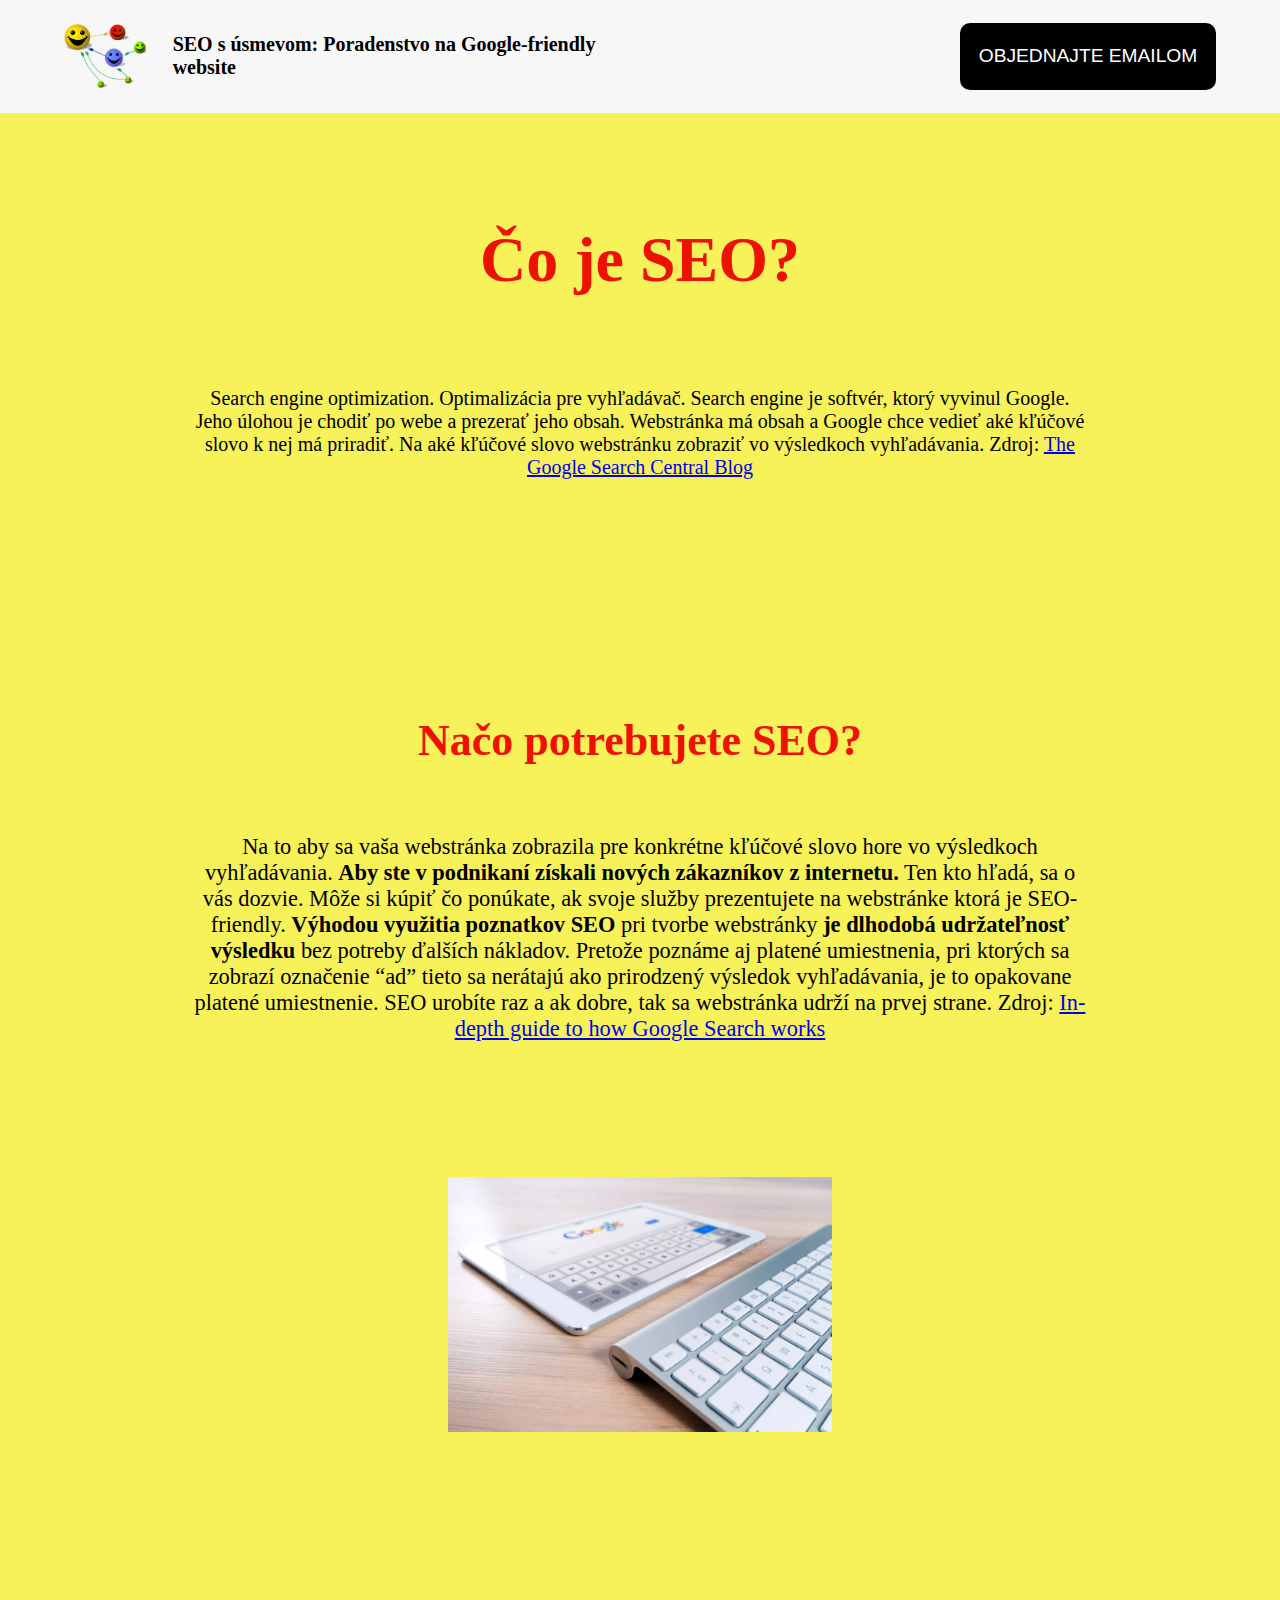
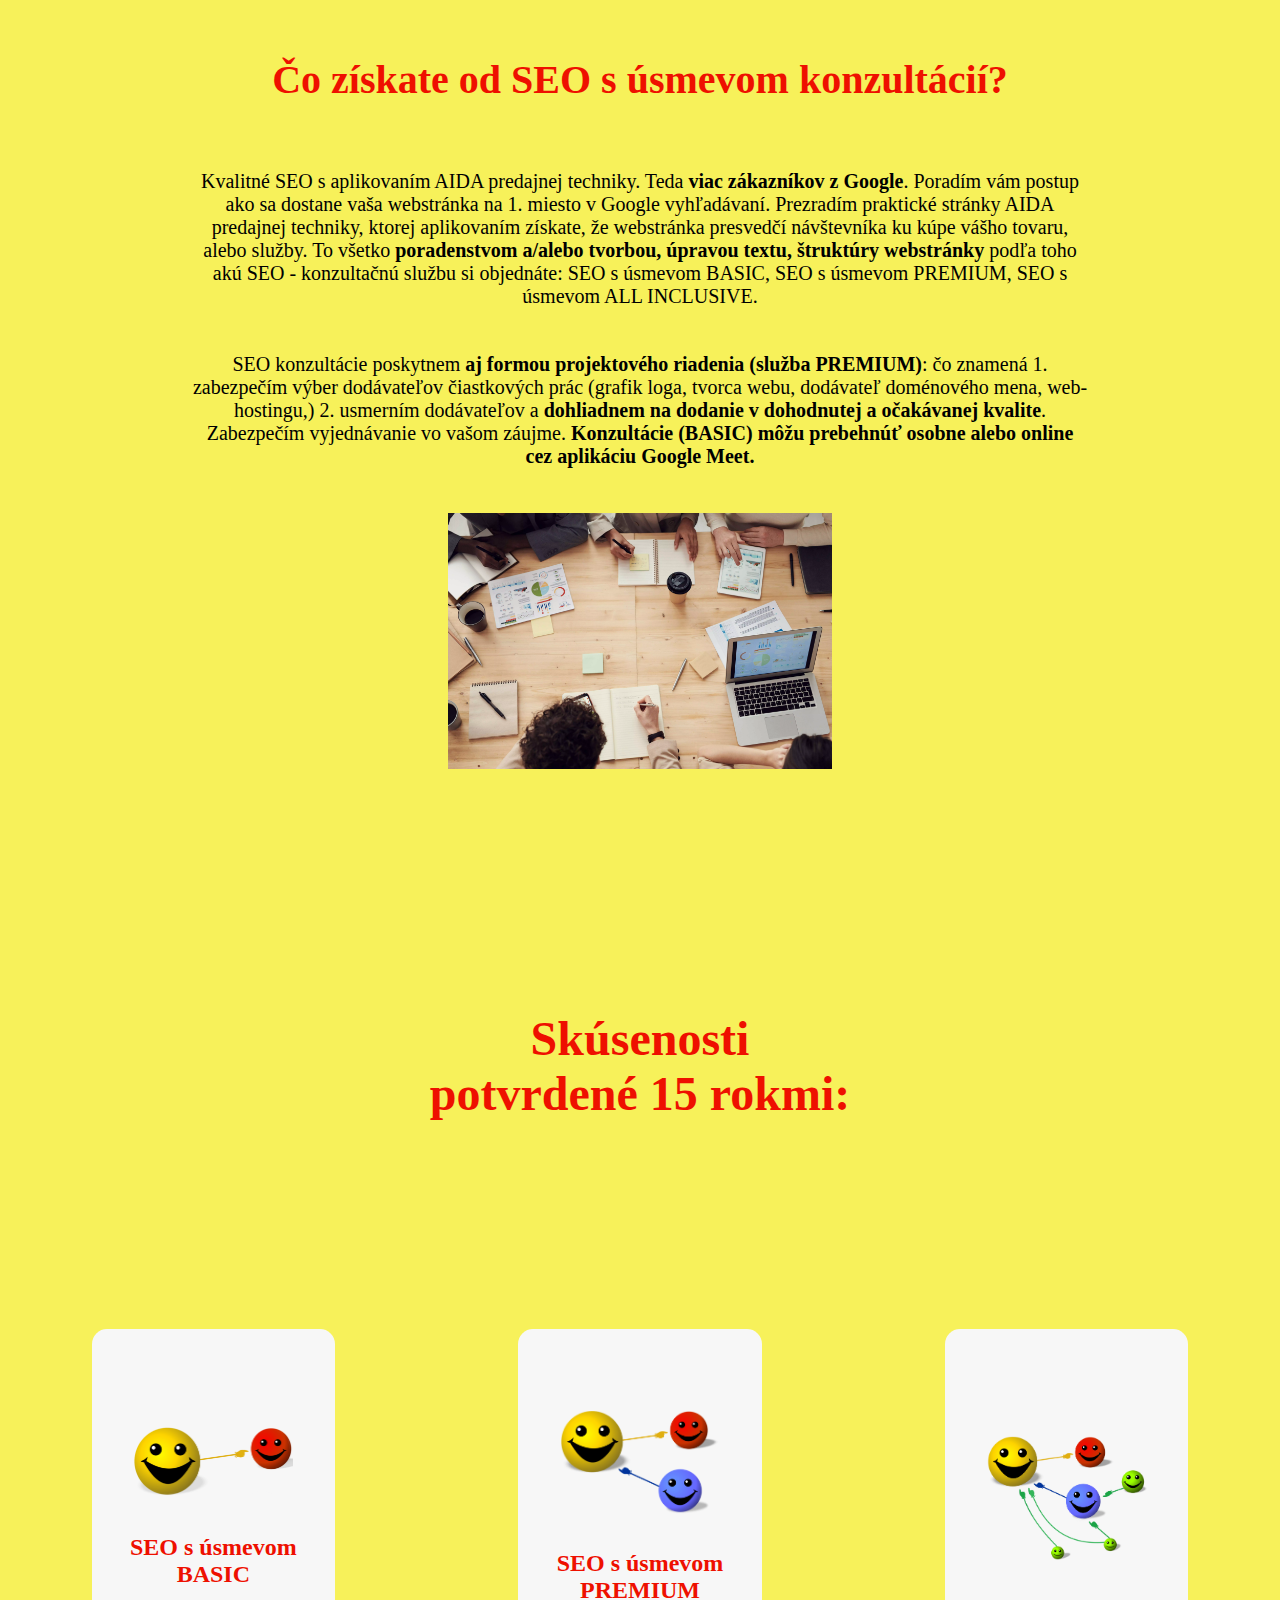
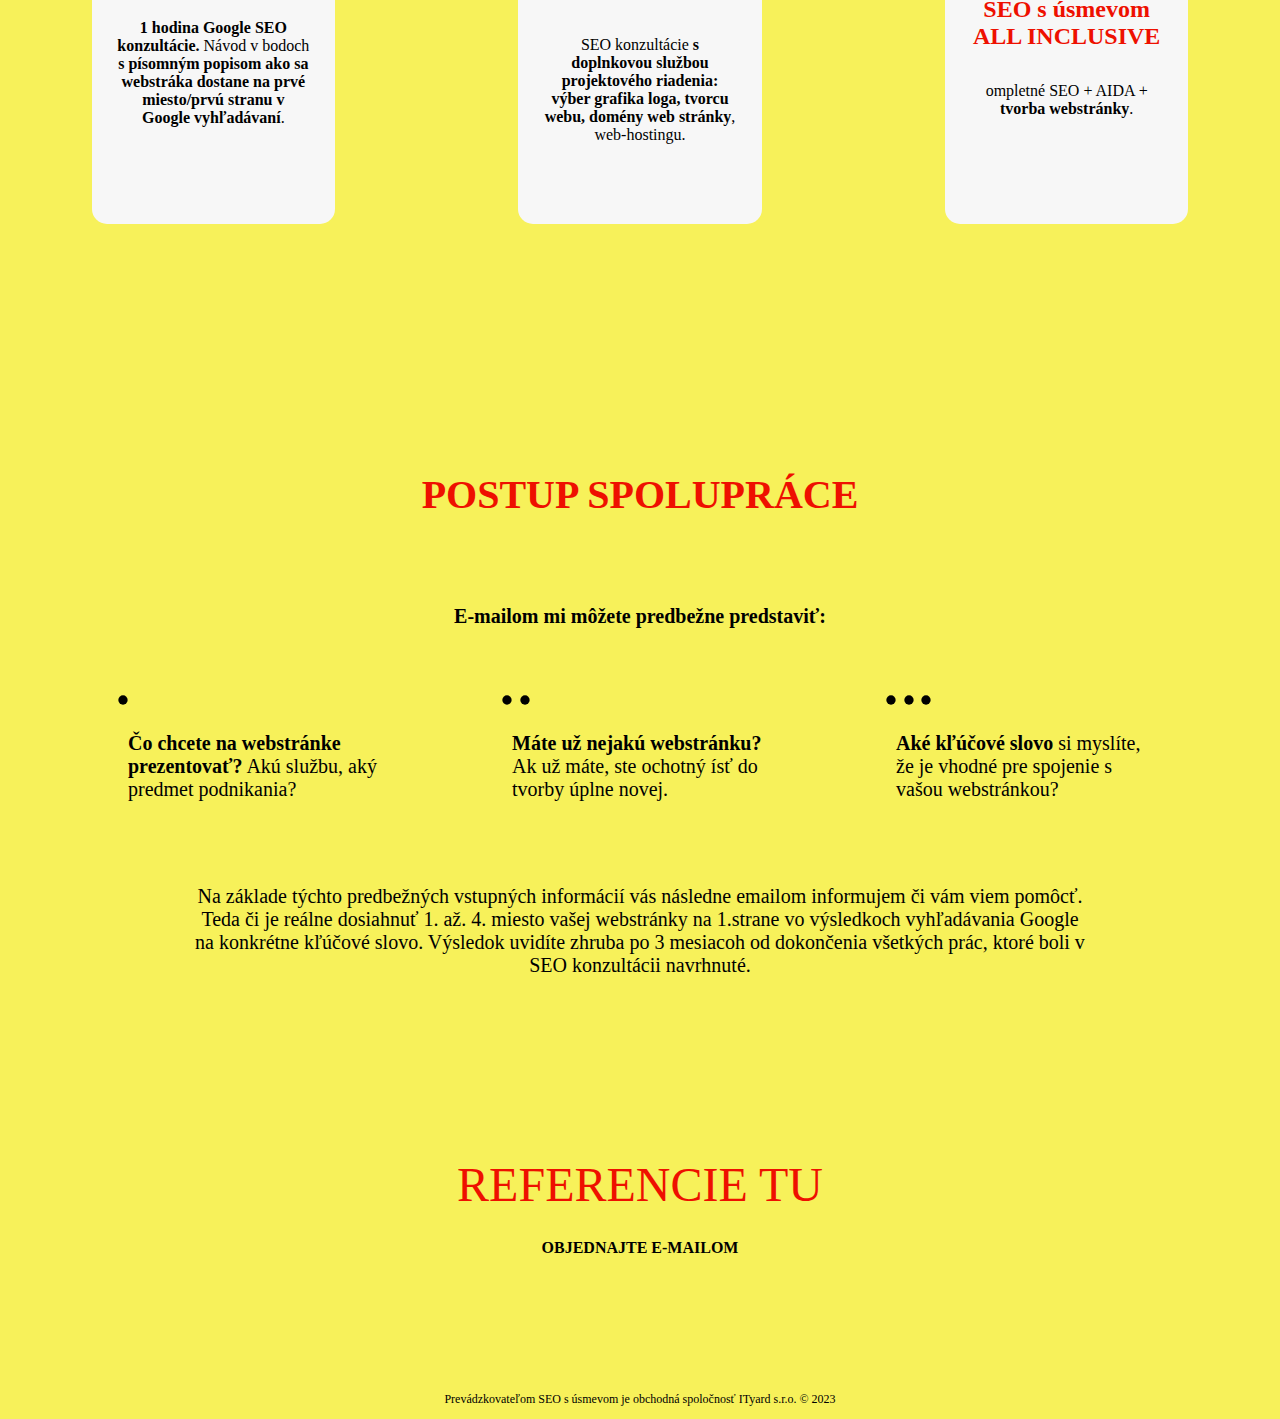
<file: index.html>
<!DOCTYPE html>
<html lang="sk">
<head>
    <title>SEO s úsmevom: Google-friendly website poradenstvo</title>
    <meta name="keywords" content="SEO, poradenstvo, konzultacia, online">
    <meta name="description" content="Získajte viac zákazníkov z Google. SEO poradenstvo BASIC, PREMIUM, ALL INCLUSIVE. Objednajte E-mailom SEO-friendly web konzultácie.">
    <meta name="viewport" content="width=device-width, initial-scale=1.0">
    <meta charset="UTF-8">
    <link href="css/style.css" rel="stylesheet">
</head>

<body>
    <header>
        <div id="ls">
            <img id="logo" src ="images/seo_ai.webp" alt="Logo webstránky - viacero smajlíkov ukazujúcich na seba.">
            <p>SEO s úsmevom: Poradenstvo na Google-friendly website</p>
        </div>

        <button id="rs">Objednajte emailom</button>
    </header>

    <main>
        <section id="top">
            <h1>Čo je SEO?</h1>
            <p>Search engine optimization. Optimalizácia pre vyhľadávač. Search engine je softvér, ktorý vyvinul Google. Jeho úlohou je chodiť po webe a prezerať jeho obsah. Webstránka má obsah a Google chce vedieť aké kľúčové slovo k nej má priradiť. Na aké kľúčové slovo webstránku zobraziť vo výsledkoch vyhľadávania. Zdroj: <a href="https://developers.google.com/search/docs/fundamentals/do-i-need-seo" target="_blank">The Google Search Central Blog</a></p>
        </section>
        <section id="top2">
            <h2>Načo potrebujete SEO?</h2>
            <p>Na to aby sa vaša webstránka zobrazila pre konkrétne kľúčové slovo hore vo výsledkoch vyhľadávania. <strong>Aby ste v podnikaní získali nových zákazníkov z internetu.</strong> Ten kto hľadá, sa o vás dozvie. Môže si kúpiť čo ponúkate, ak svoje služby prezentujete na webstránke ktorá je SEO-friendly. <strong>Výhodou využitia poznatkov SEO</strong> pri tvorbe webstránky <strong>je dlhodobá udržateľnosť výsledku</strong> bez potreby ďalších nákladov. Pretože poznáme aj platené umiestnenia, pri ktorých sa zobrazí označenie “ad” tieto sa nerátajú ako prirodzený výsledok vyhľadávania, je to opakovane platené umiestnenie. SEO urobíte raz a ak dobre, tak sa webstránka udrží na prvej strane. Zdroj: <a href="https://developers.google.com/search/docs/fundamentals/how-search-works" target="_blank">In-depth guide to how Google Search works</a></p>
            <img src="images/main1.webp" alt="ilustrácia vyhľadávania google">
        </section>
        <section id="top3">
            <h3>Čo získate od SEO s úsmevom konzultácií?</h3>
            <p>Kvalitné SEO s aplikovaním AIDA predajnej techniky. Teda <strong>viac zákazníkov z Google</strong>. Poradím vám postup ako sa dostane vaša webstránka na 1. miesto v Google vyhľadávaní. Prezradím praktické stránky AIDA predajnej techniky, ktorej aplikovaním získate, že webstránka presvedčí návštevníka ku kúpe vášho tovaru, alebo služby. To všetko <strong>poradenstvom a/alebo tvorbou, úpravou textu, štruktúry webstránky</strong> podľa toho akú SEO - konzultačnú službu si objednáte: SEO s úsmevom BASIC, SEO s úsmevom PREMIUM, SEO s úsmevom ALL INCLUSIVE.</p>
            <p>SEO konzultácie poskytnem <strong>aj formou projektového riadenia (služba PREMIUM)</strong>: čo znamená 1. zabezpečím výber dodávateľov čiastkových prác (grafik loga, tvorca webu, dodávateľ doménového mena, web-hostingu,) 2. usmerním dodávateľov a <strong>dohliadnem na dodanie v dohodnutej a očakávanej kvalite</strong>. Zabezpečím vyjednávanie vo vašom záujme. <strong>Konzultácie (BASIC) môžu prebehnúť osobne alebo online cez aplikáciu Google Meet.</strong></p>
            <img src="images/main2.webp" alt="ilustrácia tímovej spolupráce pri SEO konzultáciách">
        </section>
    </main>

    <section id="karty">
        <h4>Skúsenosti potvrdené 15 rokmi:</h4>
        <a href="html/basic.html">
            <article class="a_karta">
                <img src="images/seo_basic.webp" alt="Logo SEO Basic - žltý smajlík ukazujúci na červeného smajlíka.">
                <h4>SEO s úsmevom BASIC</h4>
                <p><b>1 hodina Google SEO konzultácie.</b> Návod v bodoch <b>s písomným popisom ako sa webstráka dostane na prvé miesto/prvú stranu v Google vyhľadávaní</b>.</p>
            </article>
        </a>
        <a href="html/premium.html">
            <article class="a_karta">
                <img src="images/seo_premium.webp" alt="Logo SEO Basic - modrý smajlík ukazuje na žltého smajlíka a ten zas na červeného smajlíka.">
                <h4>SEO s úsmevom PREMIUM</h4>
                <p>SEO konzultácie <b>s doplnkovou službou projektového riadenia: výber grafika loga, tvorcu webu, domény web stránky</b>, web-hostingu.</p>
            </article>
        </a>
        <a href="html/ai.html">
            <article class="a_karta">
                <img src="images/seo_ai.webp" alt="Logo SEO All Inclusive - viacero navzájom na seba ukazujúcich smajlíkov.">
                <h4>SEO s úsmevom ALL INCLUSIVE</h4>
                <p>ompletné SEO + AIDA + <b>tvorba webstránky</b>.</p>
            </article>
        </a>
    </section>

    <section id="postup_container">
        <h5>Postup spolupráce</h5>
        <p id="postup_uvod">E-mailom mi môžete predbežne predstaviť:</p>
        <section id="postup">
            <article class="postup_body">
                <svg version="1.1" xmlns="http://www.w3.org/2000/svg" xmlns:xlink="http://www.w3.org/1999/xlink" x="0px" y="0px" width="512px"
	 height="512px" viewBox="0 0 512 512" style="enable-background:new 0 0 512 512;" xml:space="preserve">
                    <g id="stylingbar_x5F_point">
                        <circle cx="256" cy="256" r="149.333"/>
                    </g>
                    <g id="Ebene_1">
                    </g>
                </svg>
                <p><strong>Čo chcete na webstránke prezentovať?</strong> Akú službu, aký predmet podnikania?</p>
            </article>
            <article class="postup_body">
                <svg version="1.1" xmlns="http://www.w3.org/2000/svg" xmlns:xlink="http://www.w3.org/1999/xlink" x="0px" y="0px" width="512px"
	 height="512px" viewBox="0 0 512 512" style="enable-background:new 0 0 512 512;" xml:space="preserve">
                    <g id="stylingbar_x5F_point">
                        <circle cx="256" cy="256" r="149.333"/>
                    </g>
                    <g id="Ebene_1">
                    </g>
                </svg>
                <svg version="1.1" xmlns="http://www.w3.org/2000/svg" xmlns:xlink="http://www.w3.org/1999/xlink" x="0px" y="0px" width="512px"
	 height="512px" viewBox="0 0 512 512" style="enable-background:new 0 0 512 512;" xml:space="preserve">
                    <g id="stylingbar_x5F_point">
                        <circle cx="256" cy="256" r="149.333"/>
                    </g>
                    <g id="Ebene_1">
                    </g>
                </svg>
                <p><strong>Máte už nejakú webstránku?</strong> Ak už máte, ste ochotný ísť do tvorby úplne novej.</p>
            </article>
            <article class="postup_body">
                <svg version="1.1" xmlns="http://www.w3.org/2000/svg" xmlns:xlink="http://www.w3.org/1999/xlink" x="0px" y="0px" width="512px"
	 height="512px" viewBox="0 0 512 512" style="enable-background:new 0 0 512 512;" xml:space="preserve">
                    <g id="stylingbar_x5F_point">
                        <circle cx="256" cy="256" r="149.333"/>
                    </g>
                    <g id="Ebene_1">
                    </g>
                </svg>
                <svg version="1.1" xmlns="http://www.w3.org/2000/svg" xmlns:xlink="http://www.w3.org/1999/xlink" x="0px" y="0px" width="512px"
	 height="512px" viewBox="0 0 512 512" style="enable-background:new 0 0 512 512;" xml:space="preserve">
                    <g id="stylingbar_x5F_point">
                        <circle cx="256" cy="256" r="149.333"/>
                    </g>
                    <g id="Ebene_1">
                    </g>
                </svg>
                <svg version="1.1" xmlns="http://www.w3.org/2000/svg" xmlns:xlink="http://www.w3.org/1999/xlink" x="0px" y="0px" width="512px"
	 height="512px" viewBox="0 0 512 512" style="enable-background:new 0 0 512 512;" xml:space="preserve">
                    <g id="stylingbar_x5F_point">
                        <circle cx="256" cy="256" r="149.333"/>
                    </g>
                    <g id="Ebene_1">
                    </g>
                </svg>
                <p><strong>Aké kľúčové slovo</strong> si myslíte, že je vhodné pre spojenie s vašou webstránkou?</p>
            </article>
        </section>
        <p id="last_para">Na základe týchto predbežných vstupných informácií vás následne emailom informujem či vám viem pomôcť. Teda či je reálne dosiahnuť 1. až. 4. miesto vašej webstránky na 1.strane vo výsledkoch vyhľadávania Google na konkrétne kľúčové slovo. Výsledok uvidíte zhruba po 3 mesiacoh od dokončenia všetkých prác, ktoré boli v SEO konzultácii navrhnuté.</p>
    </section>

    <section id="referencie">
        <a href="html/referencie.html">Referencie tu</a>
        <h5>Objednajte e-mailom</h5>
    </section>

    <footer>Prevádzkovateľom SEO s úsmevom je obchodná spoločnosť ITyard s.r.o. © 2023</footer>
</body>

</html>
</file>
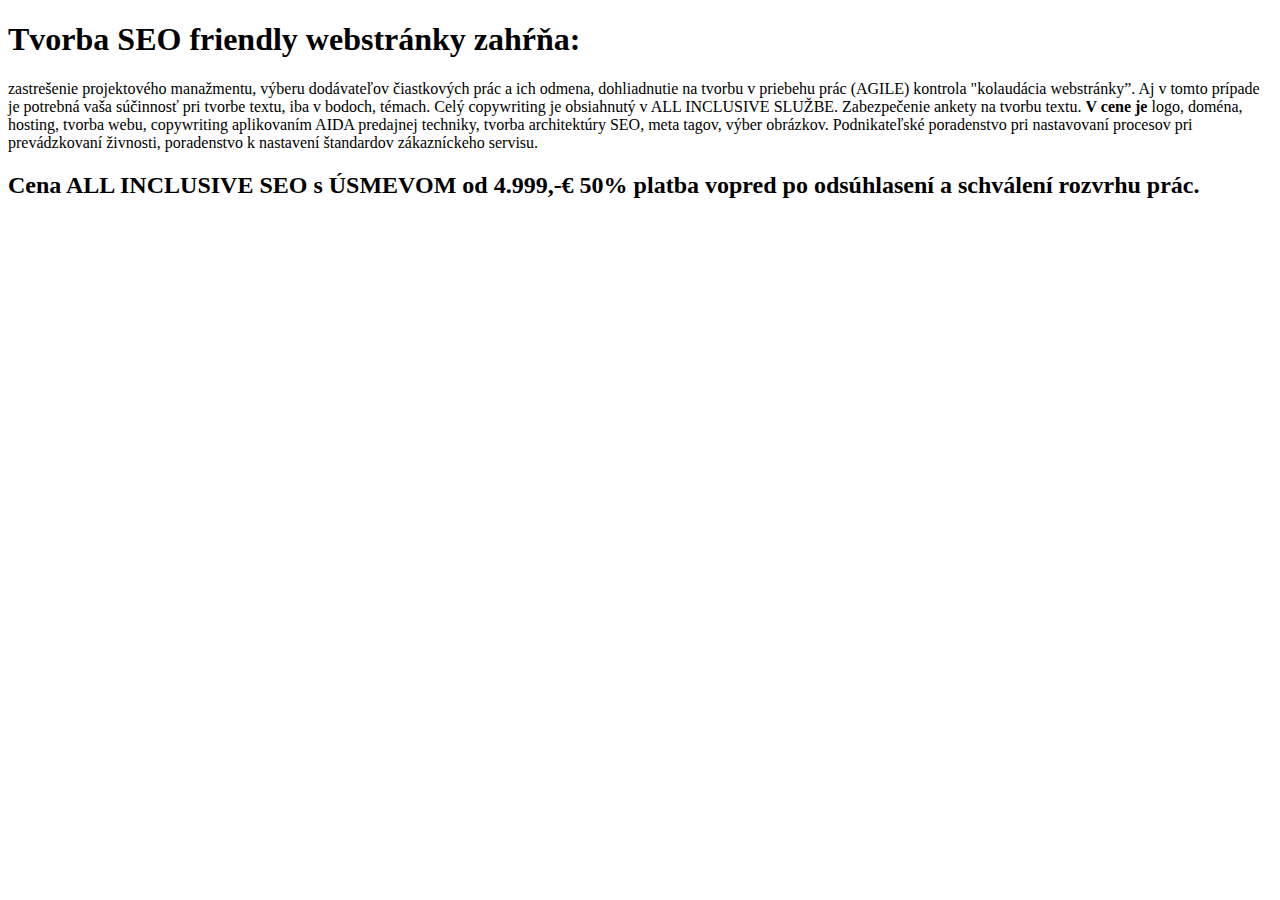
<file: html/ai.html>
<!DOCTYPE html>
<html lang="sk">
<head>
    <title>SEO s úsmevom – ALL INCLUSIVE tvorba webstránky</title>
    <meta name="keywords" content="SEO, navod, online, premium">
    <meta name="description" content="Prvé miesto v Google vyhľadávaní pre váš web. SEO a AIDA konzultácia ALL INCLUSIVE s tvorbou webstránky na mieru.">
    <meta name="viewport" content="width=device-width, initial-scale=1.0">
    <meta charset="UTF-8">
</head>

<body>
    <header> <!--TO ISTÉ AKO V INDEX-E--></header>

    <main>
        <h1>Tvorba SEO friendly webstránky zahŕňa:</h1>
        <p>zastrešenie projektového manažmentu, výberu dodávateľov čiastkových prác a ich odmena, dohliadnutie na tvorbu v priebehu prác (AGILE) kontrola "kolaudácia webstránky”. Aj v tomto prípade je potrebná vaša súčinnosť pri tvorbe textu, iba v bodoch, témach. Celý copywriting je obsiahnutý v ALL INCLUSIVE SLUŽBE. Zabezpečenie ankety na tvorbu textu. <b>V cene je</b> logo, doména, hosting, tvorba webu, copywriting aplikovaním AIDA predajnej techniky,  tvorba architektúry SEO, meta tagov, výber obrázkov. Podnikateľské poradenstvo pri nastavovaní procesov pri prevádzkovaní živnosti, poradenstvo k nastavení štandardov zákazníckeho servisu.</p>
    
        <h2>Cena ALL INCLUSIVE SEO s ÚSMEVOM od 4.999,-€ 50% platba vopred po odsúhlasení a schválení rozvrhu prác.</h2>
    </main>

    <section id="postup">
        <!-- TO ISTÉ AKO V INDEXE -->
    </section>

    <footer>
        <!-- TO ISTÉ AKO V INDEXE -->
    </footer>
</body>
</html>
</file>
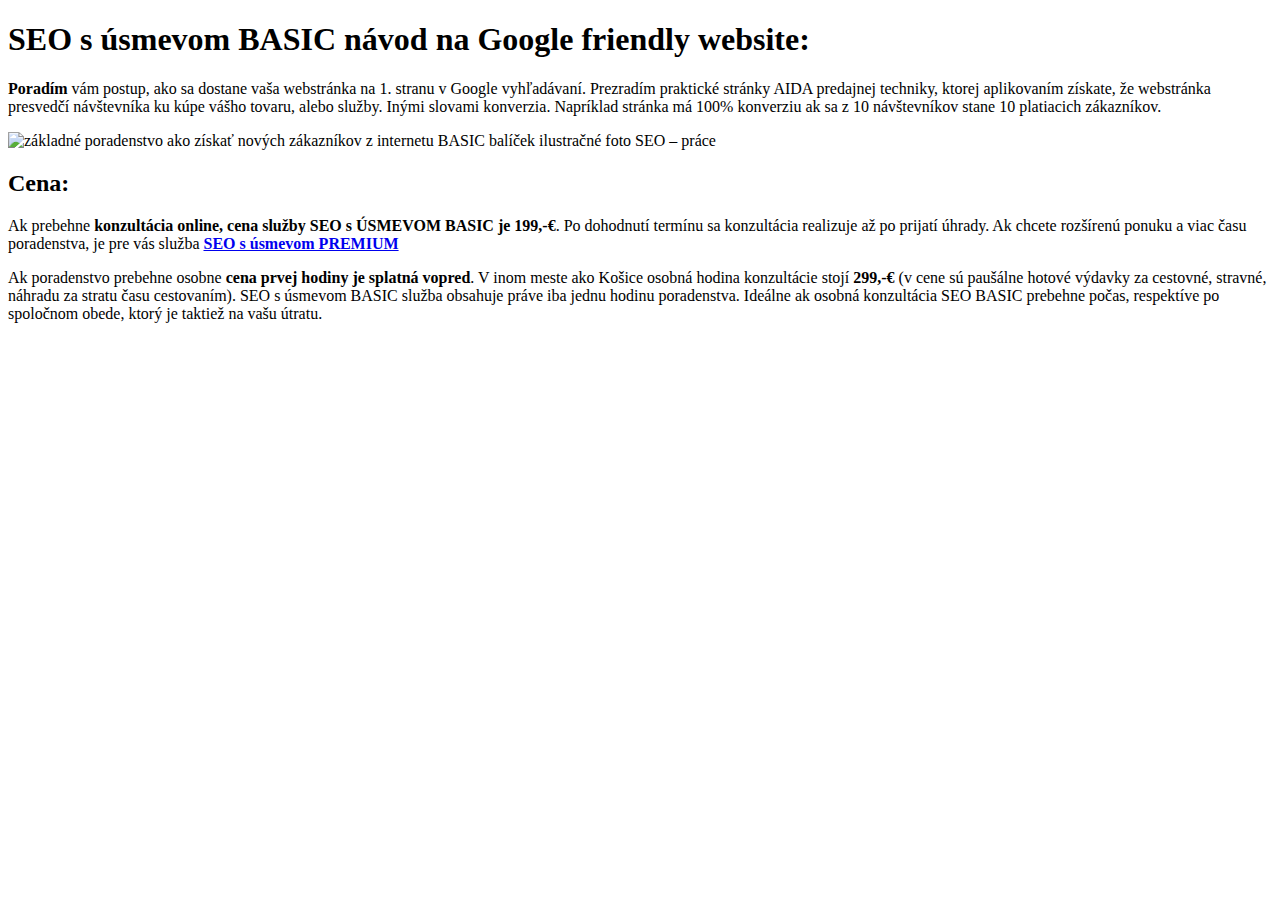
<file: html/basic.html>
<!DOCTYPE html>
<html lang="sk">
<head>
    <title>SEO s úsmevom – BASIC. Návod na Google friendly website</title>
    <meta name="keywords" content="SEO, basic poradenstvo, online">
    <meta name="description" content="Viac zákazníkov z internetu? SEO a AIDA konzulácia BASIC. Objednajte Emailom SEO-friendly web konzultácie.">
    <meta name="viewport" content="width=device-width, initial-scale=1.0">
    <meta charset="UTF-8">
</head>

<body>
    <header> <!--TO ISTÉ AKO V INDEX-E--></header>

    <main>
        <h1>SEO s úsmevom BASIC návod na Google friendly website:</h1>
        <p><b>Poradím</b> vám postup, ako sa dostane vaša webstránka na 1. stranu v Google vyhľadávaní. Prezradím praktické stránky AIDA predajnej techniky, ktorej aplikovaním získate, že webstránka presvedčí návštevníka ku kúpe vášho tovaru, alebo služby. Inými slovami konverzia. Napríklad stránka má 100% konverziu ak sa z 10 návštevníkov stane 10 platiacich zákazníkov.</p>
        <img href="" alt="základné poradenstvo ako získať nových zákazníkov z internetu BASIC balíček ilustračné foto SEO – práce">

        <h2>Cena:</h2>
        <p>Ak prebehne <strong>konzultácia online, cena služby SEO s ÚSMEVOM BASIC je 199,-€</strong>. Po dohodnutí termínu sa konzultácia realizuje až po prijatí úhrady. Ak chcete rozšírenú ponuku a viac času poradenstva, je pre vás služba <a href="premium.html"><strong>SEO s úsmevom PREMIUM</strong></a></p>
        <p>Ak poradenstvo prebehne osobne <strong>cena prvej hodiny je splatná vopred</strong>.  V inom meste ako Košice osobná hodina konzultácie stojí <b>299,-€</b> (v cene sú paušálne hotové výdavky za cestovné, stravné, náhradu za stratu času cestovaním). SEO s úsmevom BASIC služba obsahuje práve iba jednu hodinu poradenstva. Ideálne ak osobná konzultácia SEO BASIC prebehne počas, respektíve po spoločnom obede, ktorý je taktiež na vašu útratu.</p>
    </main>

    <section id="postup">
        <!-- TO ISTÉ AKO V INDEXE -->
    </section>

    <footer>
        <!-- TO ISTÉ AKO V INDEXE -->
    </footer>
</body>
</html>
</file>
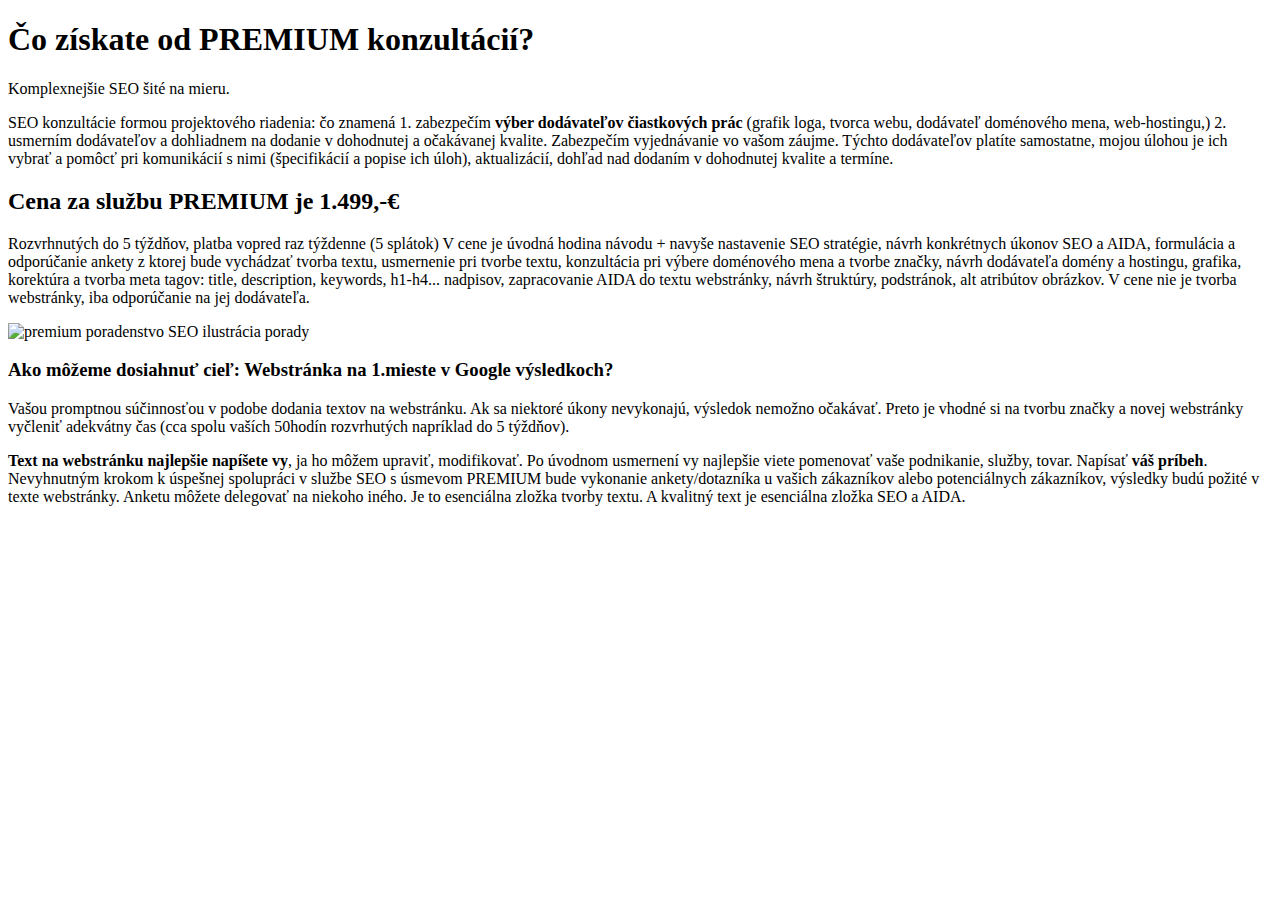
<file: html/premium.html>
<!DOCTYPE html>
<html lang="sk">
<head>
    <title>SEO s úsmevom – PREMIUM. Poradenstvo na Google friendly website</title>
    <meta name="keywords" content="SEO, navod, online, premium">
    <meta name="description" content="Chcete zákazníkov z internetu? Google SEO a AIDA konzultácia PREMIUM. Objednajte sa Emailom.">
    <meta name="viewport" content="width=device-width, initial-scale=1.0">
    <meta charset="UTF-8">
</head>

<body>
    <header> <!--TO ISTÉ AKO V INDEX-E--></header>

    <main>
        <h1>Čo získate od PREMIUM konzultácií?</h1>
        <p>Komplexnejšie SEO šité na mieru.</p>
        <p>SEO konzultácie formou projektového riadenia: čo znamená 1. zabezpečím <b>výber dodávateľov čiastkových prác</b> (grafik loga, tvorca webu, dodávateľ doménového mena, web-hostingu,) 2. usmerním dodávateľov a dohliadnem na dodanie v dohodnutej a očakávanej kvalite. Zabezpečím vyjednávanie vo vašom záujme. Týchto dodávateľov platíte samostatne, mojou úlohou je ich vybrať a pomôcť pri komunikácií s nimi (špecifikácií a popise ich úloh), aktualizácií, dohľad nad dodaním v dohodnutej kvalite a termíne.</p>
        
        <h2>Cena za službu PREMIUM je 1.499,-€</h2>
        <p>Rozvrhnutých do 5 týždňov, platba vopred raz týždenne (5 splátok) V cene je úvodná hodina návodu + navyše nastavenie SEO stratégie, návrh konkrétnych úkonov SEO a AIDA, formulácia a odporúčanie ankety z ktorej bude vychádzať tvorba textu, usmernenie pri tvorbe textu, konzultácia pri výbere doménového mena a tvorbe značky, návrh dodávateľa domény a hostingu, grafika, korektúra a tvorba meta tagov: title, description, keywords, h1-h4... nadpisov, zapracovanie AIDA do textu webstránky, návrh štruktúry, podstránok, alt atribútov obrázkov. V cene nie je tvorba webstránky, iba odporúčanie na jej dodávateľa.</p>
        <img href="" alt="premium poradenstvo SEO ilustrácia porady">
    </main>

    <section id="ciel">
        <h3>Ako môžeme dosiahnuť cieľ: Webstránka na 1.mieste v Google výsledkoch?</h3>
        <p>Vašou promptnou súčinnosťou v podobe dodania textov na webstránku. Ak sa niektoré úkony nevykonajú, výsledok nemožno očakávať. Preto je vhodné si na tvorbu značky a novej webstránky vyčleniť adekvátny čas (cca spolu vaších 50hodín rozvrhutých napríklad do 5 týždňov).</p>
        <p><strong>Text na webstránku najlepšie napíšete vy</strong>, ja ho môžem upraviť, modifikovať. Po úvodnom usmernení vy najlepšie viete pomenovať vaše podnikanie, služby, tovar. Napísať <b>váš príbeh</b>. Nevyhnutným krokom k úspešnej spolupráci v službe SEO s úsmevom PREMIUM bude vykonanie ankety/dotazníka u vašich zákazníkov alebo potenciálnych zákazníkov, výsledky budú požité v texte webstránky. Anketu môžete delegovať na niekoho iného. Je to esenciálna zložka tvorby textu. A kvalitný text je esenciálna zložka SEO a AIDA.</p>
    </section>

    <section>
        <!-- TO ISTÉ AKO V INDEXE-->
    </section>

    <footer>
        <!-- TO ISTÉ AKO V INDEXE -->
    </footer>
</body>
</html>
</file>
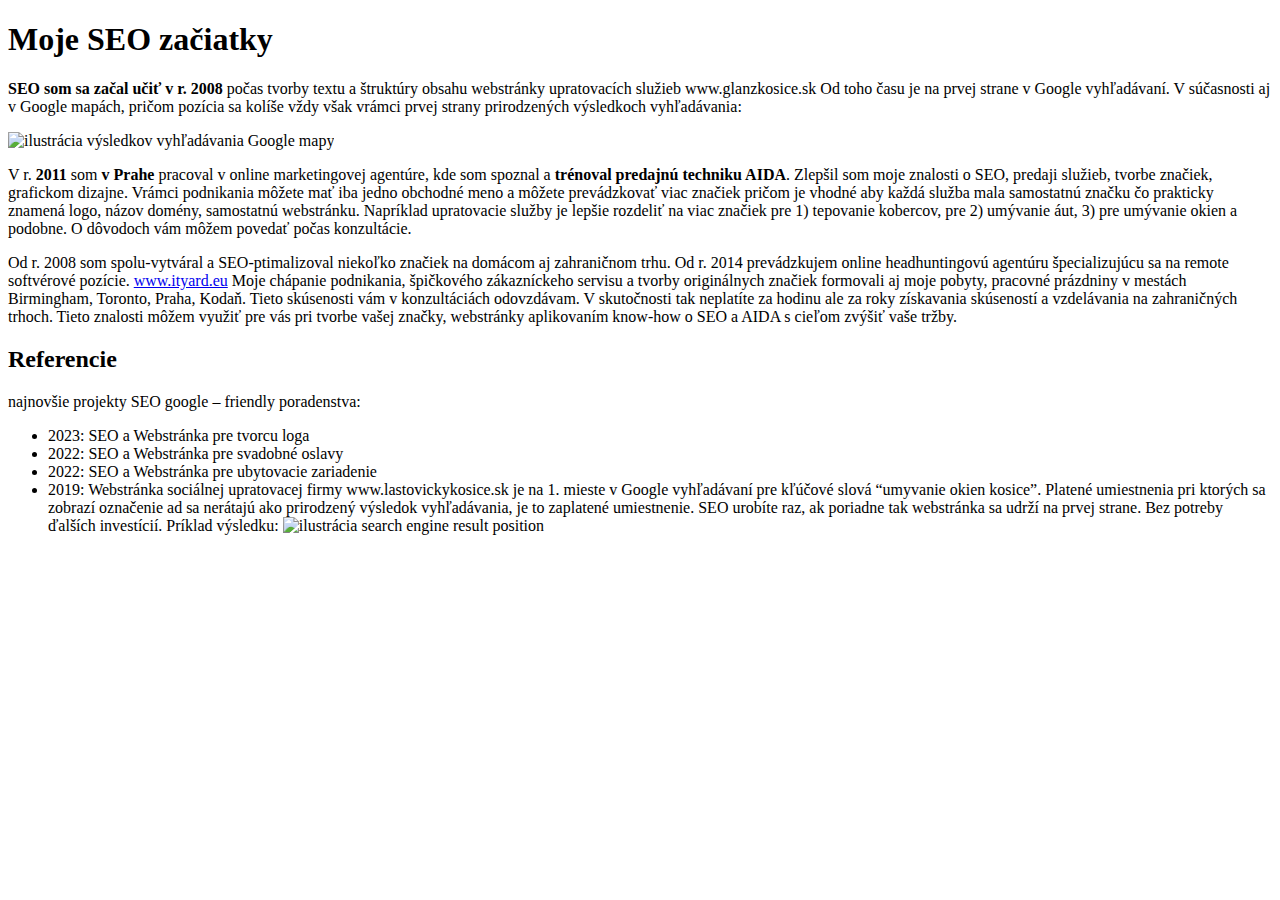
<file: html/referencie.html>
<!DOCTYPE html>
<html lang="sk">
<head>
    <title>SEO s úsmevom – Referencie. Návod na Google friendly website</title>
    <meta name="keywords" content="SEO, basic poradenstvo, google meet">
    <meta name="description" content="Viac zákazníkov z Google vyhľadávania? Online marketingové poradenstvo. Zistite viac a  Objednajte Emailom.">
    <meta name="viewport" content="width=device-width, initial-scale=1.0">
    <meta charset="UTF-8">
</head>

<body>
    <header> <!--TO ISTÉ AKO V INDEX-E--></header>
    
    <main>
        <h1>Moje SEO začiatky</h1>
        <p><b>SEO som sa začal učiť v r. 2008</b> počas tvorby textu a štruktúry obsahu webstránky upratovacích služieb www.glanzkosice.sk Od toho času je na prvej strane v Google vyhľadávaní. V súčasnosti aj v Google mapách, pričom pozícia sa kolíše vždy však vrámci prvej strany prirodzených výsledkoch vyhľadávania:</p>
        <img href="" alt="ilustrácia výsledkov vyhľadávania Google mapy">
        <p>V r. <b>2011</b> som <b>v Prahe</b> pracoval v online marketingovej agentúre, kde som spoznal a <strong>trénoval predajnú techniku AIDA</strong>. Zlepšil som moje znalosti o SEO, predaji služieb, tvorbe značiek, grafickom dizajne. Vrámci podnikania môžete mať iba jedno obchodné meno a môžete prevádzkovať viac značiek pričom je vhodné aby každá služba mala samostatnú značku čo prakticky znamená logo, názov domény, samostatnú webstránku. Napríklad upratovacie služby je lepšie rozdeliť na viac značiek pre 1) tepovanie kobercov, pre 2) umývanie áut, 3) pre umývanie okien a podobne. O dôvodoch vám môžem povedať počas konzultácie.</p>
        <p>Od r. 2008 som spolu-vytváral a SEO-ptimalizoval niekoľko značiek na domácom aj zahraničnom trhu. Od r. 2014 prevádzkujem online headhuntingovú agentúru špecializujúcu sa na remote softvérové pozície. <a href="www.ityard.eu" target="_blank">www.ityard.eu</a>  Moje chápanie podnikania, špičkového zákazníckeho servisu a tvorby originálnych značiek formovali aj moje pobyty, pracovné prázdniny v mestách Birmingham, Toronto, Praha, Kodaň. Tieto skúsenosti vám v konzultáciách odovzdávam. V skutočnosti tak neplatíte za hodinu ale za roky získavania skúseností a vzdelávania na zahraničných trhoch. Tieto znalosti môžem využiť pre vás pri tvorbe vašej značky, webstránky aplikovaním know-how o SEO a AIDA s cieľom zvýšiť vaše tržby.</p>
    </main>

    <section id="referencie">
        <h2>Referencie</h2>
        <p>najnovšie projekty SEO google – friendly poradenstva:</p>
        <ul>
            <li>2023: SEO a Webstránka pre tvorcu loga</li>
            <li>2022: SEO a Webstránka pre svadobné oslavy</li>
            <li>2022: SEO a Webstránka pre ubytovacie zariadenie</li>
            <li>
                2019: Webstránka sociálnej upratovacej firmy  www.lastovickykosice.sk   je na 1. mieste v Google vyhľadávaní pre kľúčové slová “umyvanie okien kosice”.  Platené umiestnenia pri ktorých sa zobrazí označenie ad sa nerátajú ako prirodzený výsledok vyhľadávania, je to zaplatené umiestnenie. SEO urobíte raz, ak poriadne tak webstránka sa udrží na prvej strane. Bez potreby ďalších investícií. Príklad výsledku:
                <img href="" alt="ilustrácia search engine result position">
            </li>
        </ul>
    </section>

    <section id="postup">
        <!-- TO ISTÉ AKO V INDEXE -->
    </section>

    <footer>
        <!-- TO ISTÉ AKO V INDEXE -->
    </footer>
</body>
</html>
</file>
<file: css/style.css>
body {
    background-color: #F7F15A;
    margin: 0;
    padding: 0;
}

h1, h2, h3, h4, h5, h6 {
    color: #EE1000;
}

h2, h3 {
    margin-bottom: 7.5vh;
}

#karty, #postup, #referencie {
    display: flex;
    flex-direction: column;
    text-align: center;
}

#karty img, #postup img, #referencie img {
    width: 50vw;
}

header {
    display: flex;
    flex-direction: row;
    justify-content: space-between;
    position: fixed;
    top: 0;
    left: 0;
    height: 12.5vh;
    width: 100vw;
    align-items: center;
    background-color: #F7F7F7;
}

header div {
    display: flex;
    flex-direction: row;
    align-items: center;
    width: 50vw;
    font-size: 1.25em;
    font-weight: bold;
}

header img {
    height: 5vw;
    margin: 0 2vw 0 5vw;
}

header button {
    width: 20vw;
    height: 7.5vh;
    margin-right: 5vw;
    outline: none;
    border: none;
    border-radius: 10px;
    background-color: black;
    color: white;
    font-size: 1.2em;
    text-transform: uppercase;
    padding: 0;
}

main {
    display: flex;
    flex-direction: column;
    text-align: center;
    margin: 0 15vw;
}

main img {
    width: 30vw;
}

h1 {
    font-size: 4em;
    margin-bottom: 10vh;
}

h2 {
    font-size: 2.75em;
}

h3 {
    font-size: 2.5em;
}

h4 {
    font-size: 3em;
}

h5 {
    font-size: 2.5em;
    text-transform: uppercase;
}

section {
    margin-top: 20vh;
}

section p {
    font-size: 1.25em;
}

#top2 p {
    font-size: 1.4em;
    margin-bottom: 15vh;
}

#top3 p {
    margin-bottom: 5vh;
}

#karty {
    display: grid;
    grid-template-columns: repeat(3, 1fr);
    grid-template-rows: repeat(2, 1fr);
    grid-row-gap: 1em;
    min-height: 50vh;
    align-items: center;
    justify-items: center;
    margin-top: 5vh;
}

#karty h4 {
    grid-area: 1/2/2/3;
}

#karty a:first-of-type {
    grid-area: 2/1/3/2;
}

#karty a:nth-of-type(2) {
    grid-area: 2/2/3/3;
}

#karty a:last-of-type {
    grid-area: 2/3/3/4;
}

#karty a {
    display: flex;
    flex-direction: column;
    align-items: center;
    justify-content: center;
    width: 15vw;
    height: 45vh;
    background-color: #f7f7f7;
    padding: 5vh 2vw;
    border-radius: 15px;
    text-decoration: none;
    color: black;
}

#karty img {
    width: 12.5vw;
}

#karty article h4 {
    font-size: 1.5em;
}

#karty article p {
    margin: 0;
    font-size: 1em;
}




#postup_container {
    display: flex;
    flex-direction: column;
    text-align: center; 
}

#postup_container #last_para {
    margin: 0 15%;
}

#postup_container #postup_uvod {
    font-weight: bold;
    margin-bottom: 5%;
}

#postup_container #postup {
    display: flex;
    flex-direction: row;
    justify-content: space-between;
    margin: 0 10% 5%;
}

#postup_container #postup .postup_body {
    width: 25%;
    text-align: left;
}

#postup_container #postup svg {
    width: 1em;
    height: 1em;
    position: relative;
    top: 0;
    left: -5%;
}

#postup_container #postup svg:nth-of-type(2) {
    left: -6%;
}

#postup_container #postup svg:nth-of-type(3) {
    left: -7%;
}



#referencie {
    text-align: center;
}

#referencie h5 {
    font-size: 1em;
    color: black;
    margin-bottom: 15vh;
}

#referencie a {
    display: block;
    font-size: 3em;
    text-transform: uppercase;
    color: #EE1000;
    text-decoration: none;
}

footer {
    text-align: center;
    font-size: 0.75em;
    margin-bottom: 1em;
}
</file>
